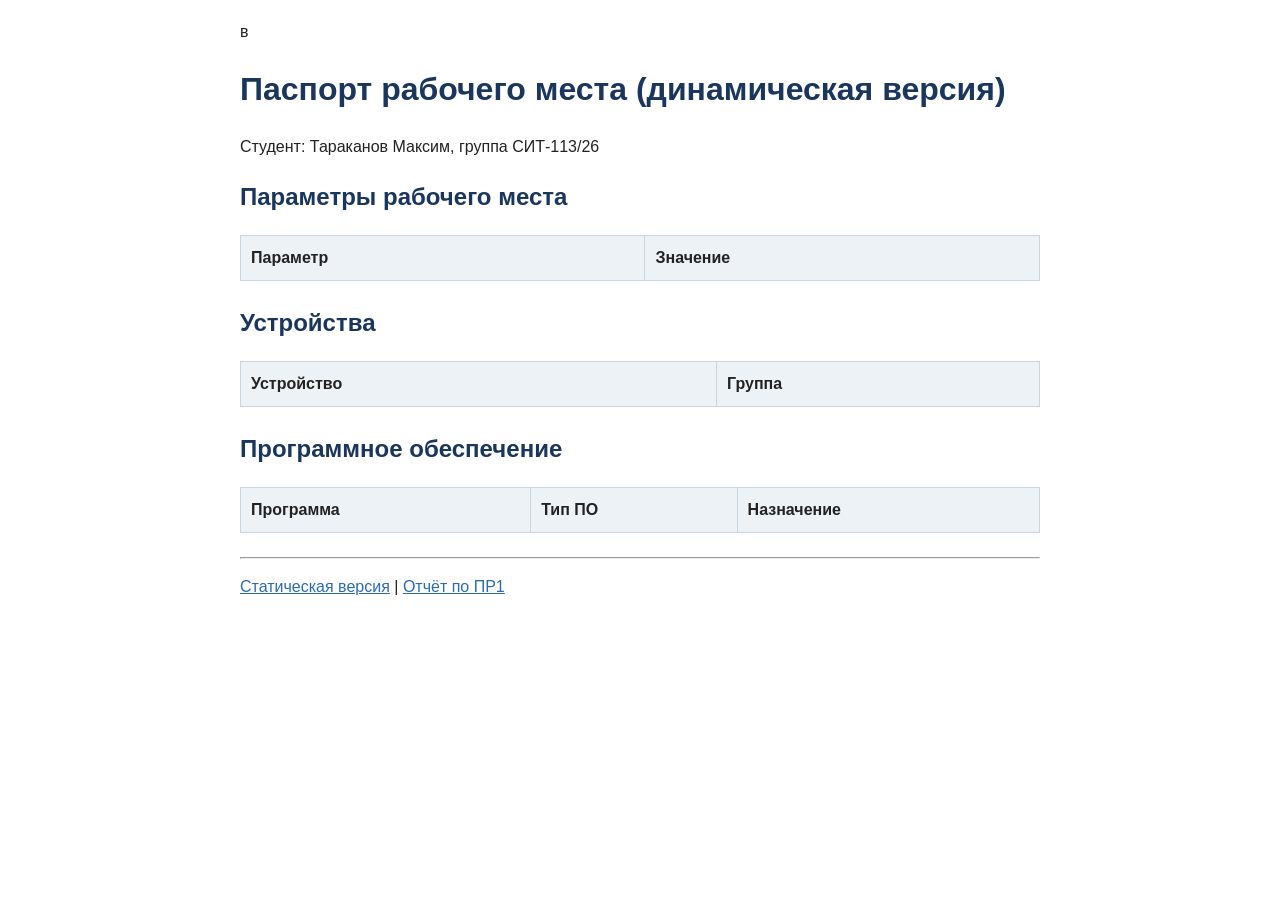
<file: dynamic.html>
<!DOCTYPE html>
<html lang="ru">
<head>
  <meta charset="UTF-8">
  <title>Паспорт рабочего места — Динамическая версия</title>
  <link rel="stylesheet" href="style.css"> в <head>                                                     
</head>
<body>

  <h1>Паспорт рабочего места (динамическая версия)</h1>
  <p>Студент: Тараканов Максим, группа СИТ-113/26</p>

  <h2>Параметры рабочего места</h2>
  <table>
    <thead>
      <tr><th>Параметр</th><th>Значение</th></tr>
    </thead>
    <tbody id="params-body"></tbody>
  </table>

  <h2>Устройства</h2>
  <table>
    <thead>
      <tr><th>Устройство</th><th>Группа</th></tr>
    </thead>
    <tbody id="devices-body"></tbody>
  </table>

  <h2>Программное обеспечение</h2>
  <table>
    <thead>
      <tr><th>Программа</th><th>Тип ПО</th><th>Назначение</th></tr>
    </thead>
    <tbody id="software-body"></tbody>
  </table>

  <hr>
  <p><a href="index.html">Статическая версия</a> | <a href="reports/pr1.html">Отчёт по ПР1</a></p>

  <script>
    fetch("data/workstation.json")
      .then(response => response.json())
      .then(data => {
        const pBody = document.getElementById("params-body");
        data.params.forEach(item => {
          pBody.innerHTML += `<tr><td>${item.name}</td><td>${item.value}</td></tr>`;
        });

        const dBody = document.getElementById("devices-body");
        data.devices.forEach(item => {
          dBody.innerHTML += `<tr><td>${item.name}</td><td>${item.group}</td></tr>`;
        });

        const sBody = document.getElementById("software-body");
        data.software.forEach(item => {
          sBody.innerHTML += `<tr><td>${item.name}</td><td>${item.type}</td><td>${item.purpose}</td></tr>`;
        });
      })
      .catch(error => console.error("Ошибка загрузки JSON:", error));
  </script>

</body>
</html>
</file>
<file: style.css>
body {
  font-family: Arial, sans-serif;
  font-size: 16px;
  line-height: 1.5;
  max-width: 800px;
  margin: 0 auto;
  padding: 20px;
  color: #222222;
  background-color: #ffffff;
}

h1, h2 {
  color: #1a365d;
}

table {
  width: 100%;
  border-collapse: collapse;
  margin-bottom: 24px;
}

th, td {
  border: 1px solid #cbd5e0;
  padding: 10px;
  text-align: left;
}

th {
  background-color: #edf2f7;
}

a {
  color: #2b6cb0;
}
</file>
